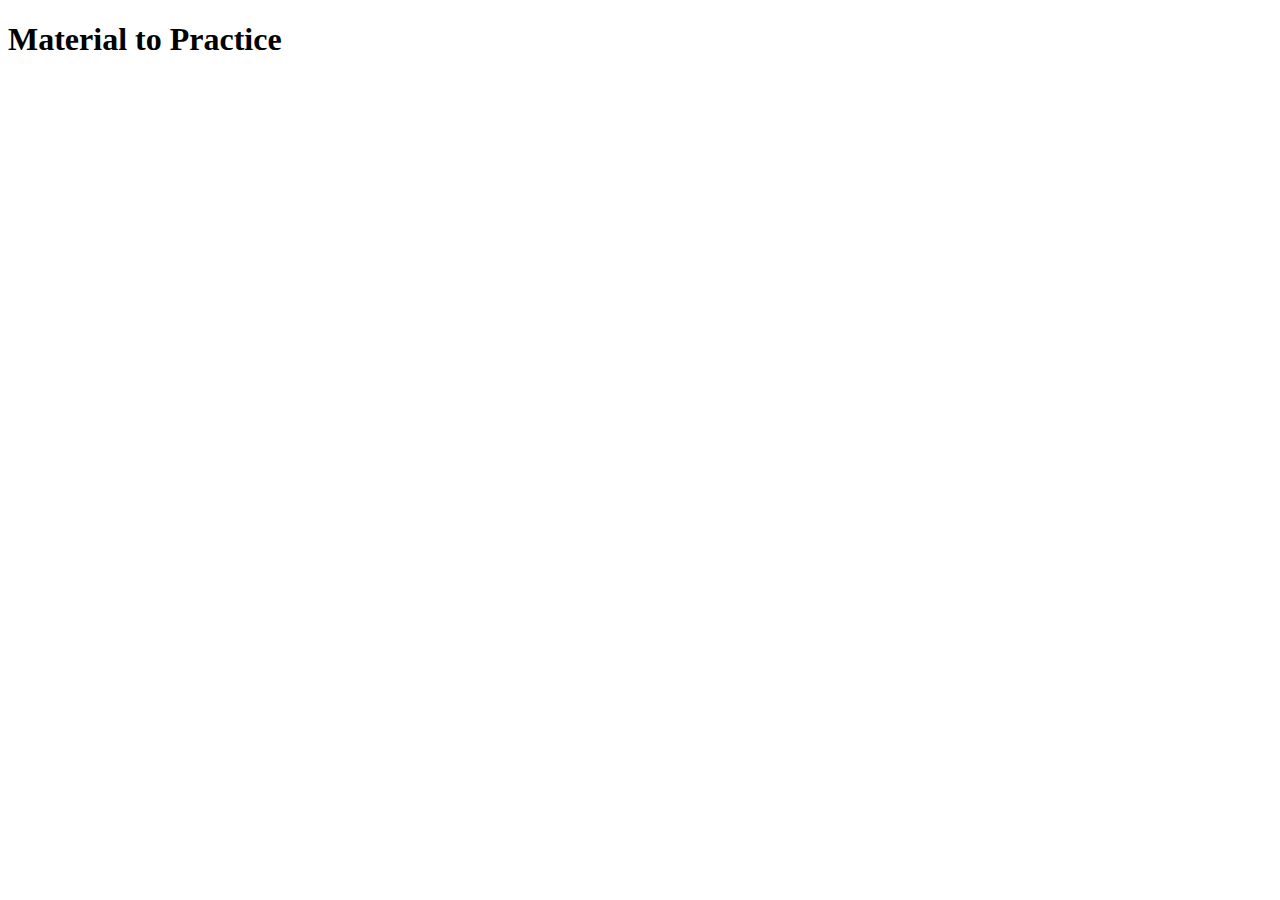
<file: Material.html>
<!DOCTYPE html>
<html>
<head>
    <title>Music Material</title>
    <meta charset="utf-8">
    <meta name="practice material for musicians" content="practice material for musicians">
</head>
<body>
    <h1>Material to Practice</h1>
</body>
</html>
</file>
